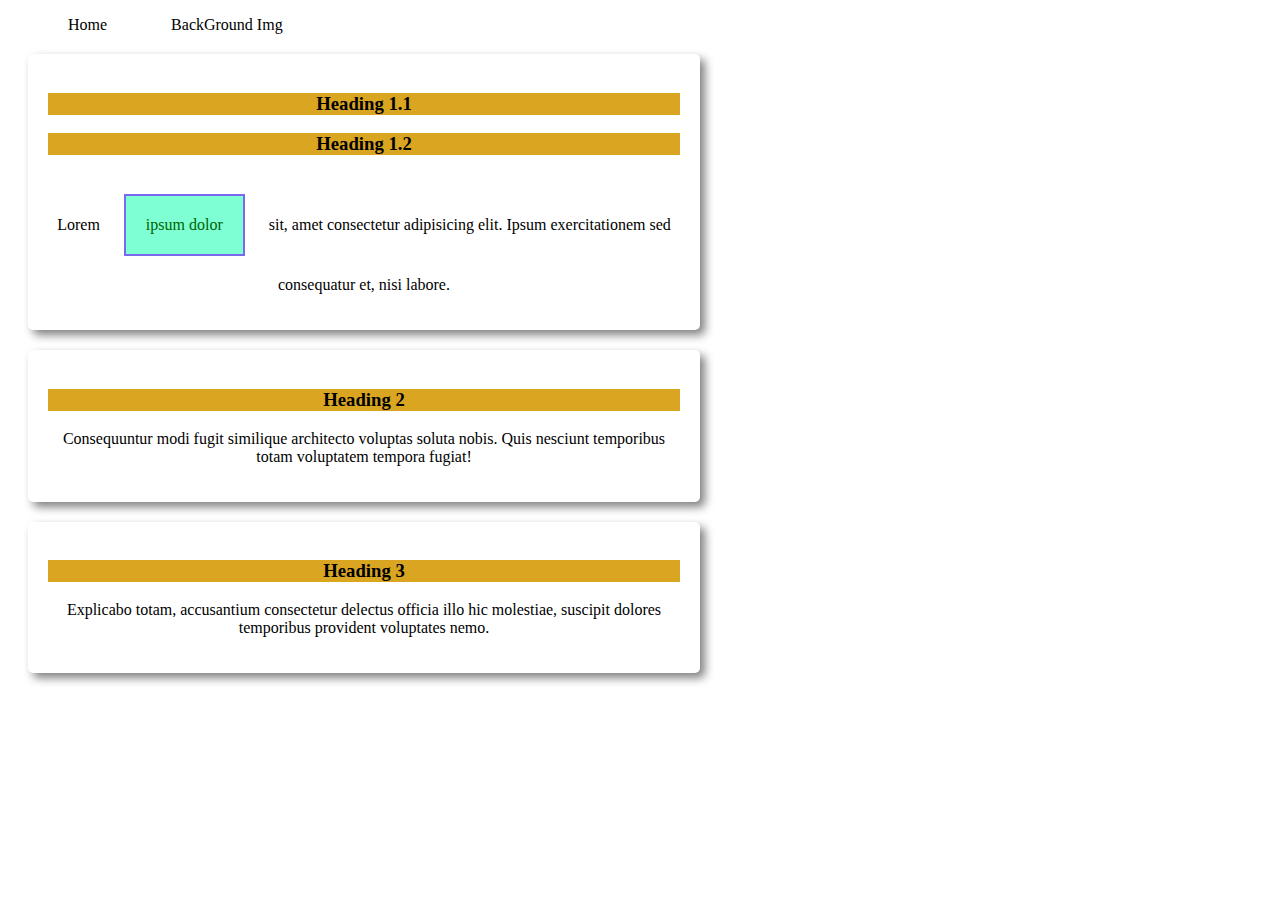
<file: index.html>
<!DOCTYPE html>
<html lang="en">
<head>
    <meta charset="UTF-8">
    <meta name="viewport" content="width=device-width, initial-scale=1.0">
    <title>CSS Box Model</title>
    <style>
        .blog{
            text-align:center;
            width:50%;
            /* background-color: tomato; */
            border: 0px solid black;
            /* border-right: 5px solid; */
            border-radius: 5px;
            box-shadow: 5px 5px 10px grey;

            /* top-bottom-=left-right */
            /* border-width: 10px;      */

            /* top-bottom      left-right */
            /* border-width: 10px 30px;     */

            /* top      left-right      bottom */
            /* border-width: 10px 40px 100px; */

            /* top      left    bottom      right */
            /* border-width: 10px 20px 30px 100px; */
            
            padding: 20px;
            
            margin: 20px
        }
        #second{
            /* display: none; */
            /* visibility: hidden; */
            
        }
        h3{
            background-color: goldenrod;
        }
        span{
            color: darkgreen;
            background-color: aquamarine;
            /* height: 100px; */
            display: inline-block;
            border: 2px solid mediumslateblue;
            padding: 20px;
            /* display: block; */
            margin: 20px;
        }
    </style>
    <link rel="stylesheet" href="style.css">
</head>
<body>
    <header>
        <!-- ul>li*2>a -->
        <ul>
            <li><a href="index.html">Home</a></li>
            <li><a href="background_image.html">BackGround Img</a></li>
        </ul>
    </header>

    <div class="blog">
        <h3>Heading 1.1</h3>
        <h3>Heading 1.2</h3>
        <p>Lorem <span>ipsum dolor</span> sit, amet consectetur adipisicing elit. Ipsum exercitationem sed consequatur et, nisi labore.</p>
    </div>
    <div class="blog" id="second">
        <h3>Heading 2</h3>
        <p>Consequuntur modi fugit similique architecto voluptas soluta nobis. Quis nesciunt temporibus totam voluptatem tempora fugiat!</p>
    </div>
    <div class="blog">
        <h3>Heading 3</h3>
        <p>Explicabo totam, accusantium consectetur delectus officia illo hic molestiae, suscipit dolores temporibus provident voluptates nemo.</p>
    </div>
</body>
</html>
</file>
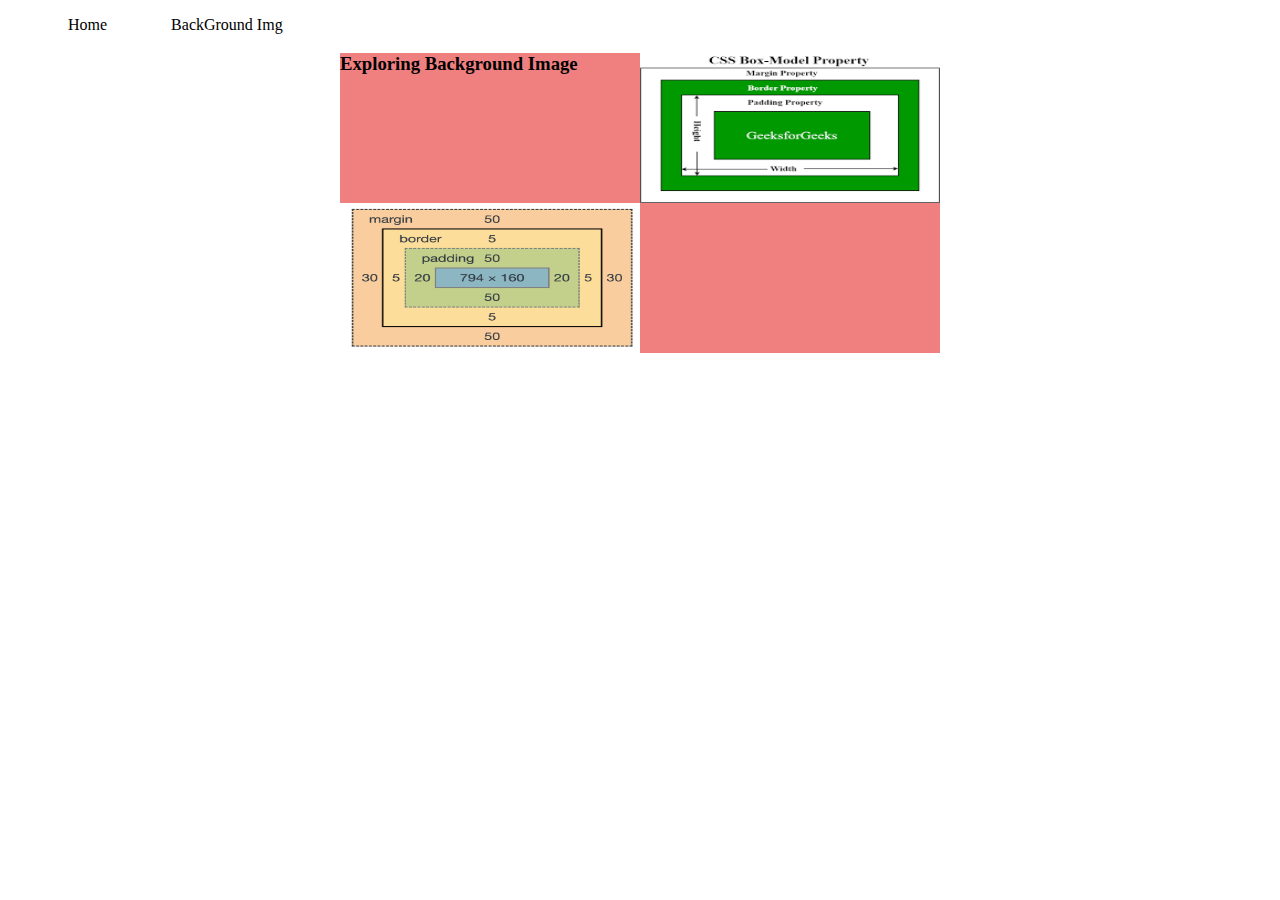
<file: background_image.html>
<!DOCTYPE html>
<html lang="en">
<head>
    <meta charset="UTF-8">
    <meta name="viewport" content="width=device-width, initial-scale=1.0">
    <title>Background Img</title>
    <style>
    .header{
        margin: auto;
        max-width: 600px;
        height: 300px;
        /* padding: 20px; */
        background-color: lightcoral;
        background-image: url('download.png'), url('Box-Model.png');
        background-repeat: no-repeat;
        background-size: 50% 50%, 50% 50%;
        /* background-size: 300px;
        background-size: 100px 300px; */

        background-position: right top, left bottom;
        /* background-position: 400px 30px; */
        /* background-position: -100px -30px; */
    }
    </style>
    <link rel="stylesheet" href="style.css">
    
</head>
<body>
    <header>
        <!-- ul>li*2>a -->
        <ul>
            <li><a href="index.html">Home</a></li>
            <li><a href="background_image.html">BackGround Img</a></li>
        </ul>
    </header>

    <div class="header">
        <h3>Exploring Background Image</h3>
    </div>
</body>
</html>
</file>
<file: style.css>
ul li{
    display: inline;
    margin-right: 20px;
    padding: 5px 20px;
    border-radius: 5px;
}
ul li a{
    text-decoration: none;
    color:black;
}
/* .blog:hover{
    background-color: red;
} */
ul li:hover{
    background-color: lightgray;
}
</file>
